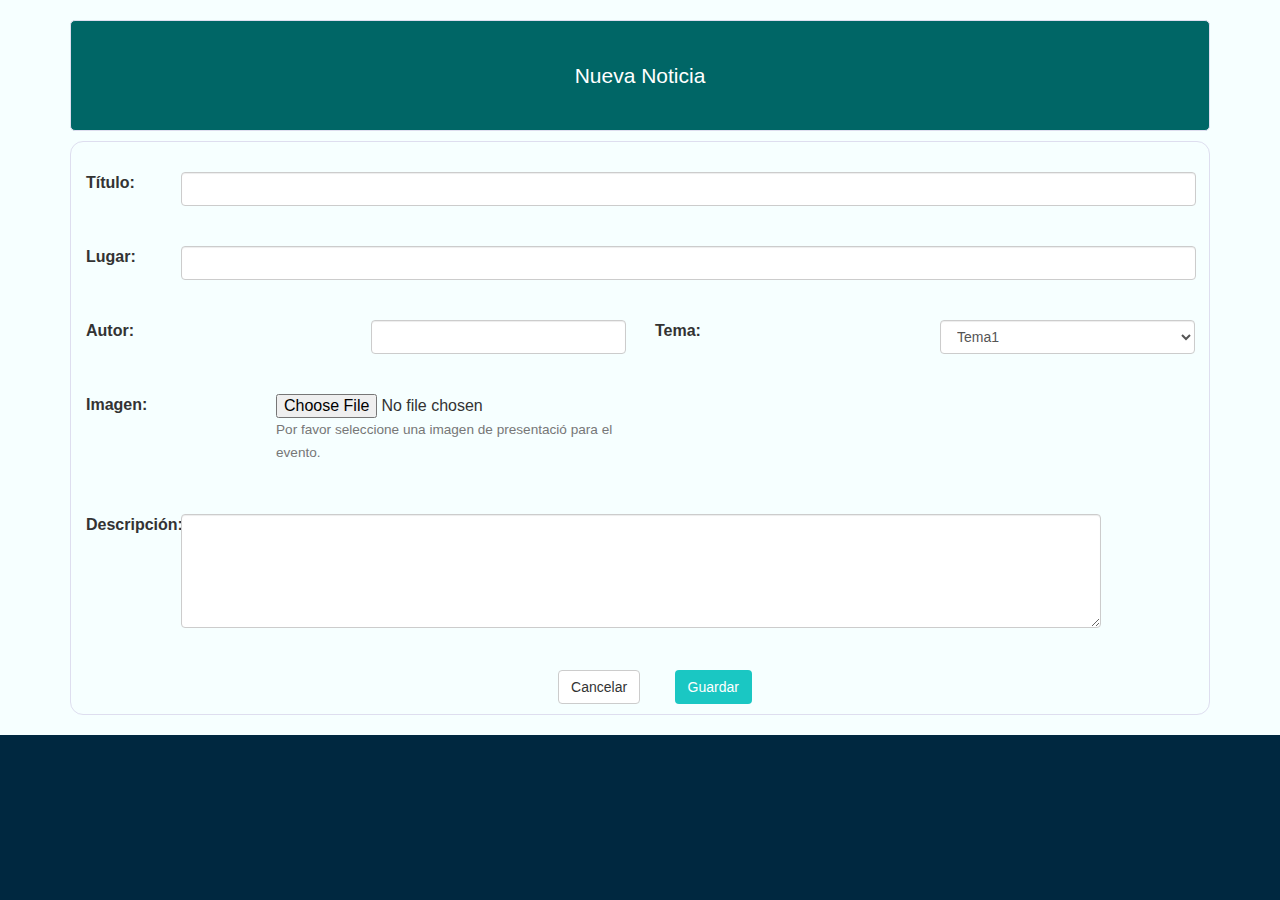
<file: nueva_noticia.html>
<!-- add_new.html -->

<!DOCTYPE html>
<html lang="en">
<head>
	<meta charset="UTF-8">
	<title>Nueva Noticia</title>
	<link rel="stylesheet" type="text/css" href="css/gestor-style.css">
	<link rel="stylesheet" href="css/bootstrap.css">
	<script type="js/ut.js"></script>
	<link href='https://fonts.googleapis.com/css?family=Lato:400,700' rel='stylesheet' type='text/css'>
</head>
<body class="font-face" style="background-color:#F6FFFF">
	<div class="container div-main">
		<!-- Semi Big Tittle -->
		<div class="div_fill rounded-style" style="border-style:rounded">
			<h1 class="lead text-center text-title">Nueva Noticia</h1>
		</div>

		<!-- Form part-->
		<div class="div-form">
			<form>
				<div class="container">
					<div class="row form-padding">
						<div class="col-md-1 text-left">
							<label>Título:</label>
						</div>
						<div class="col-md-11">
							<input type="email" class="form-control" id="exampleInputEmail1" aria-describedby="emailHelp">
						</div>
					</div>
					<div class="row form-padding">
						<div class="col-md-1 text-left">
							<label>Lugar:</label>
						</div>
						<div class="col-md-11">
							<input type="email" class="form-control" id="exampleInputEmail1" aria-describedby="emailHelp">
						</div>
					</div>
				</div>
			</form>
			<div>
				<div class="inputtext-right">
					<div class="container">
						<div class="row sub-form-padding">
							<div class="col-md-6 text-left">
								<label>Autor:</label>
							</div>
							<div class="col-md-6">
								<input type="email" class="form-control" id="exampleInputEmail1" aria-describedby="emailHelp">
							</div>
						</div>
						<div class="row sub-form-padding">
							<div class="col-md-4 text-left">
								<label>Imagen:</label>
							</div>
							<div class="col-md-8">
								<input type="file" class="form-control-file" id="exampleInputFile" aria-describedby="fileHelp">
								<small id="fileHelp" class="form-text text-muted">Por favor seleccione una imagen de presentació para el evento.</small>
							</div>
						</div>
					</div>
				</div>
				<div class="inputtext-left">
					<div class="container">
						<div class="row sub-form-padding">
							<div class="col-md-6 text-left">
								<label>Tema:</label>
							</div>
							<div class="col-md-6">
								<select class="form-control" id="sel1">
									<option>Tema1</option>
									<option>Tema2</option>
									<option>Tema3</option>
									<option>Tema4</option>
								</select>
							</div>
						</div>
					</div>
				</div>
			</div>
			<div class="desc-div">
				<div class="container form-group">
					<div class="row form-padding">
						<div class="col-md-1 text-left">
							<label for="comment">Descripción:</label>
						</div>
						<div class="col-md-10">
							<textarea class="form-control" rows="5" id="comment"></textarea>
						</div>
						<div class="col-md-1"></div>
					</div>
				</div>
			</div>
			<div class="wrapper">
				<button type="button" class="btn btn-default b-pos-abs">Cancelar</button>
				<button type="button" class="btn btn-info b-pos-abs">Guardar</button>
			</div>
		</div>
	</div>
</body>
</file>
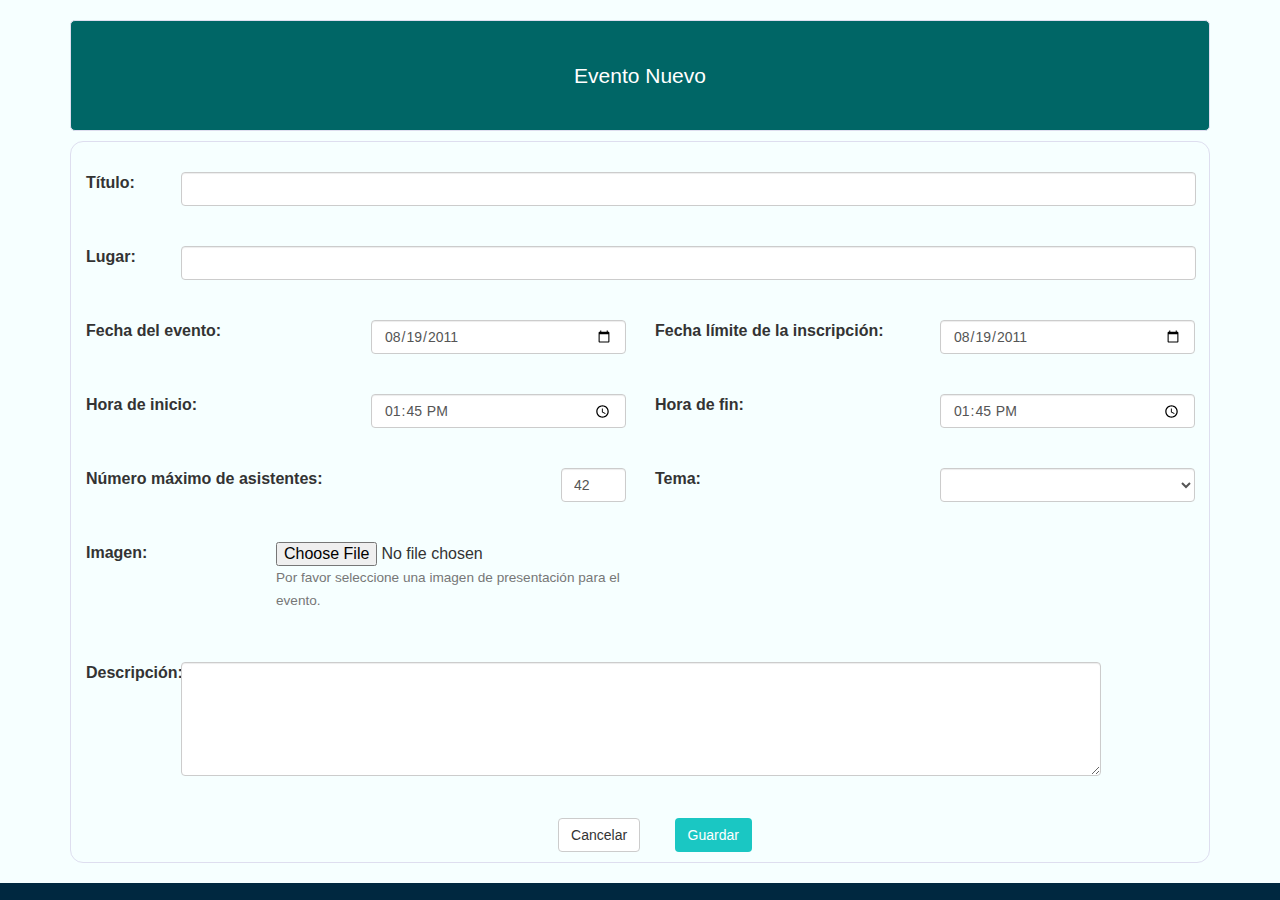
<file: nuevo_evento.html>
<!-- add_event.html -->

<!DOCTYPE html>
<html lang="en">
<head>
	<meta charset="UTF-8">
	<title>Evento Nuevo</title>
	<link rel="stylesheet" type="text/css" href="css/gestor-style.css">
	<link rel="stylesheet" href="css/bootstrap.css">
	<script type="js/ut.js"></script>
	<link href='https://fonts.googleapis.com/css?family=Lato:400,700' rel='stylesheet' type='text/css'>
</head>
<body class="font-face" style="background-color:#F6FFFF">
	<div class="container div-main">
		<!-- Semi Big Tittle -->
		<div class="div_fill rounded-style" style="border-style:rounded">
			<h1 class="lead text-center text-title">Evento Nuevo</h1>
		</div>

		<!-- Form part-->
		<div class="div-form">
			<form>
				<div class="container">
					<div class="row form-padding">
						<div class="col-md-1 text-left">
							<label>Título:</label>
						</div>
						<div class="col-md-11">
							<input type="email" class="form-control" id="exampleInputEmail1" aria-describedby="emailHelp">
						</div>
					</div>
					<div class="row form-padding">
						<div class="col-md-1 text-left">
							<label>Lugar:</label>
						</div>
						<div class="col-md-11">
							<input type="email" class="form-control" id="exampleInputEmail1" aria-describedby="emailHelp">
						</div>
					</div>
				</div>
			</form>
			<div>
				<div class="inputtext-right">
					<div class="container">
						<div class="row sub-form-padding">
							<div class="col-md-6 text-left">
								<label>Fecha del evento:</label>
							</div>
							<div class="col-md-6">
								<input class="form-control" type="date" value="2011-08-19" id="example-date-input">
							</div>
						</div>
						<div class="row sub-form-padding">
							<div class="col-md-6 text-left">
								<label>Hora de inicio:</label>
							</div>
							<div class="col-md-6">
								<input class="form-control" type="time" value="13:45:00" id="example-time-input">
							</div>
						</div>
						<div class="row sub-form-padding">
							<div class="col-md-6 text-left">
								<label>Número máximo de asistentes:</label>
							</div>
							<div class="col-md-4"></div>
							<div class="col-md-2">
								<input class="form-control" type="number" value="42" id="example-number-input">
							</div>
						</div>
						<div class="row sub-form-padding">
							<div class="col-md-4 text-left">
								<label>Imagen:</label>
							</div>
							<div class="col-md-8">
								<input type="file" class="form-control-file" id="exampleInputFile" aria-describedby="fileHelp">
								<small id="fileHelp" class="form-text text-muted">Por favor seleccione una imagen de presentación para el evento.</small>
							</div>
						</div>
					</div>
				</div>
				<div class="inputtext-left">
					<div class="container">
						<div class="row sub-form-padding">
							<div class="col-md-6 text-left">
								<label>Fecha límite de la inscripción:</label>
							</div>
							<div class="col-md-6">
								<input class="form-control" type="date" value="2011-08-19" id="example-date-input">
							</div>
						</div>
						<div class="row sub-form-padding">
							<div class="col-md-6 text-left">
								<label>Hora de fin:</label>
							</div>
							<div class="col-md-6">
								<input class="form-control" type="time" value="13:45:00" id="example-time-input">
							</div>
						</div>
						<div class="row sub-form-padding">
							<div class="col-md-6 text-left">
								<label>Tema:</label>
							</div>
							<div class="col-md-6">
								<select class="form-control" id="sel1">
									<option></option>
									<option>Tema1</option>
									<option>Tema2</option>
									<option>Tema3</option>
									<option>Tema4</option>
								</select>
							</div>
						</div>
					</div>
				</div>
			</div>
			<div class="desc-div">
				<div class="container form-group">
					<div class="row form-padding">
						<div class="col-md-1 text-left">
							<label for="comment">Descripción:</label>
						</div>
						<div class="col-md-10">
							<textarea class="form-control" rows="5" id="comment"></textarea>
						</div>
						<div class="col-md-1"></div>
					</div>
				</div>
			</div>
			<div class="wrapper">
				<button type="button" class="btn btn-default b-pos-abs">Cancelar</button>
				<button type="button" class="btn btn-info b-pos-abs">Guardar</button>
			</div>
		</div>
	</div>
</body>
</file>
<file: css/gestor-style.css>
html, body{
	background-color: #002840;
}

.text-title{
	color: white;	
}
.div-main{
	padding-bottom: 20px;
	padding-top: 20px;
}
.div_fill{
	background-color:#006666;
	padding-top: 20px;
	padding-bottom: 20px;
	margin-bottom: 10px;
}
.div-form{
	padding-bottom: 10px;
	padding-top: 10px;
	width: 100%;
	border: 1px #DEDEEF solid;
	border-radius: 13px;
}
.font-face{
	font-family: 'Open Sans', sans-serif;
}
.form-padding{
	padding-top: 20px;
	padding-bottom: 20px;
	width: 100%;
}
.rounded-style{
	border: 1px solid #DEDEEF;
	border-radius: 5px;
}
.inputtext-right{
	width: 50%;
	padding-bottom: 10px;
	float: left;
}
.inputtext-left{
	width: 50%;
	padding-bottom: 10px;
	overflow: hidden;
}
.sub-form-padding{
	padding-top: 20px;
	padding-bottom: 20px;
	width: 50%;
}

.desc-div{
	width: 100%;
	display: inline-block;
}

.wrapper{
	text-align: center;
}
.b-pos-abs{
	margin-left: 30px;
}
</file>
